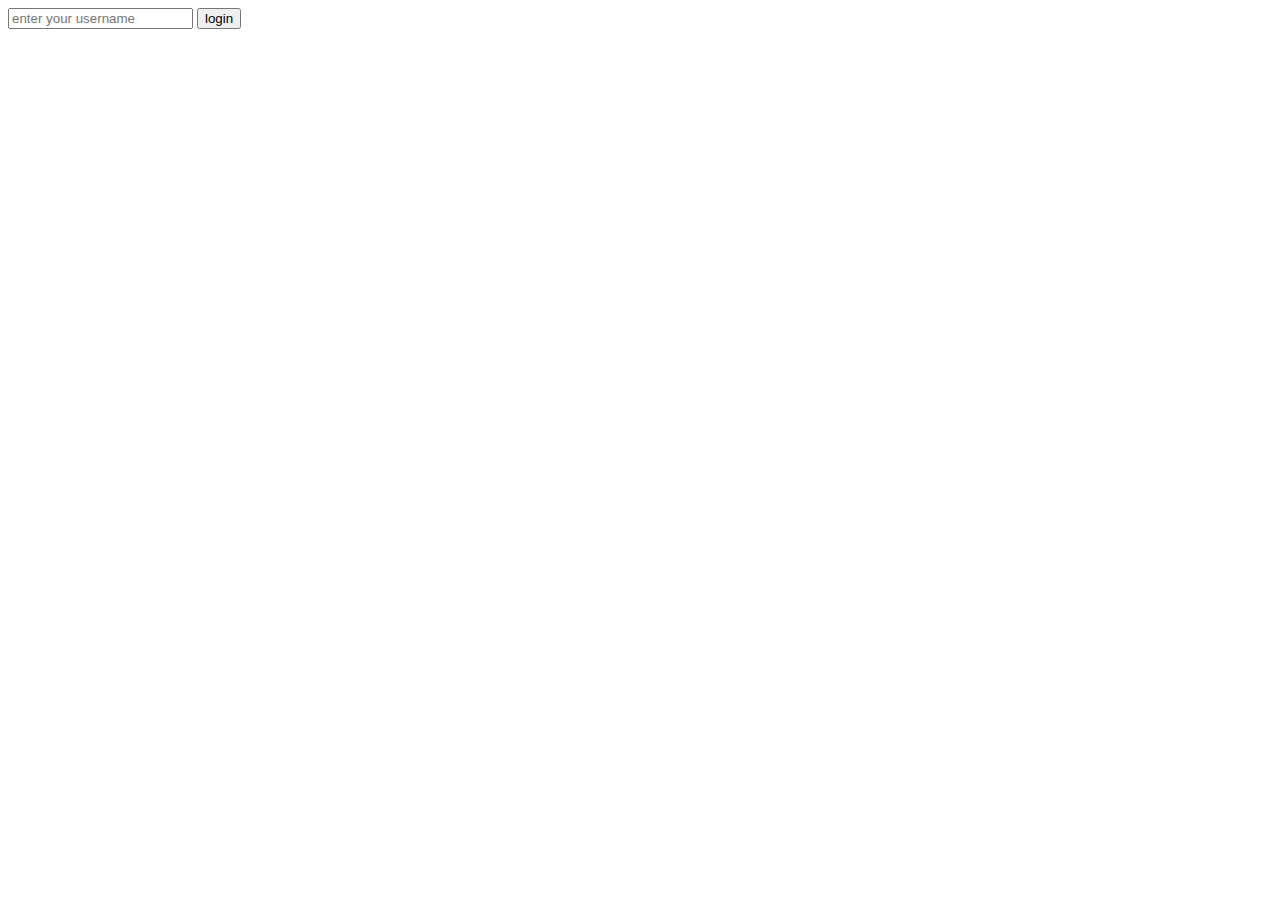
<file: index.html>
<!DOCTYPE html>
<html lang="en">
	<head>
		<meta charset="UTF-8" />
		<meta http-equiv="X-UA-Compatible" content="IE=edge" />
		<meta name="viewport" content="width=device-width, initial-scale=1.0" />
		<title>login</title>
	</head>
	<body>
		<input id="username" type="text" placeholder="enter your username" />
		<button id="loginBtn">login</button>

		<script type="text/javascript" src="login.js" />
	</body>
</html>
</file>
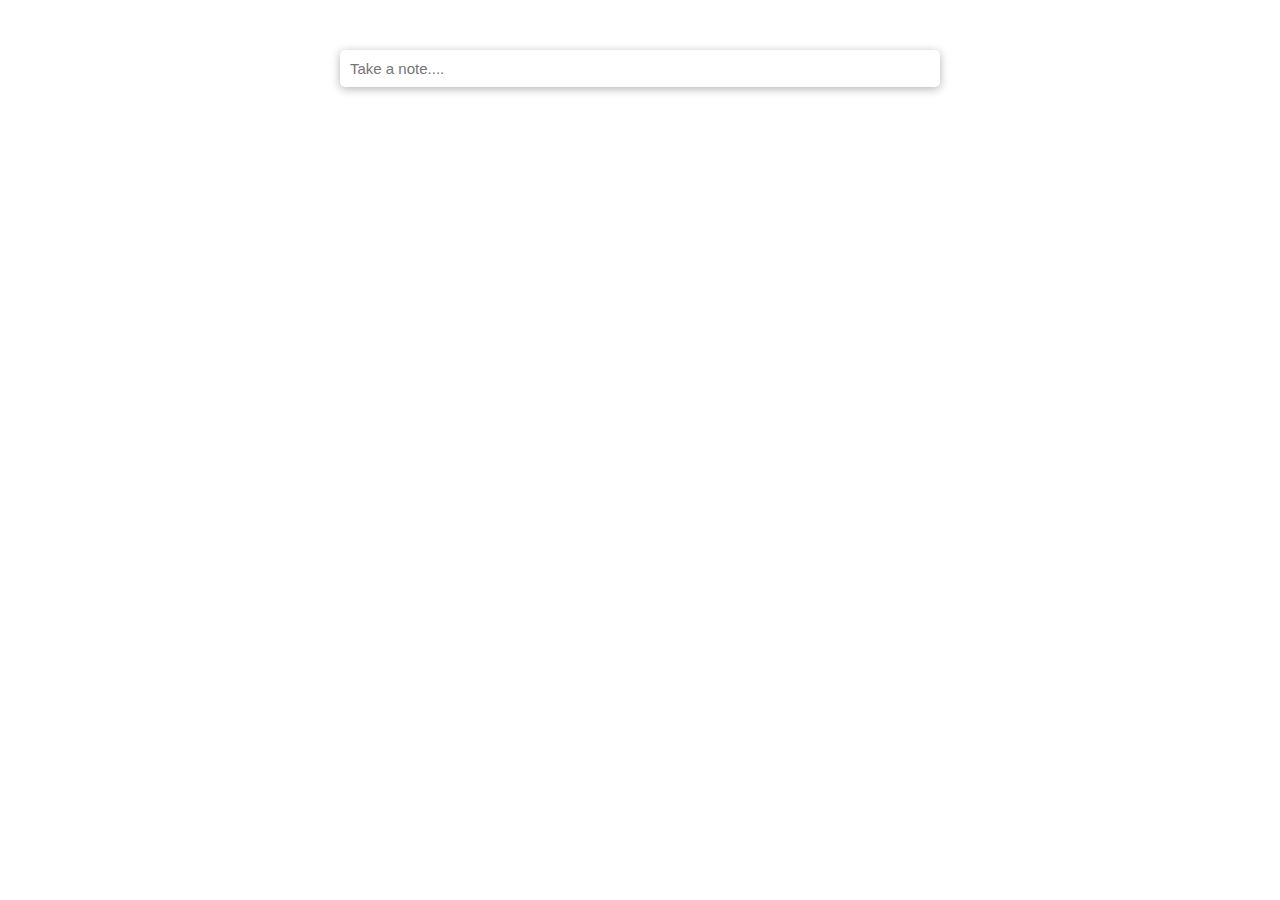
<file: main.html>
<!DOCTYPE html>
<html lang="en">
	<head>
		<meta charset="UTF-8" />
		<meta name="viewport" content="width=device-width, initial-scale=1.0" />
		<title>Document</title>
		<link rel="stylesheet" href="style.css" />
	</head>
	<body>
		<div class="note-conatiner">
			<!-- <input id="colorInput" type="text" placeholder="enter your color" /> -->
			<div class="note-area">
				<input
					type="text"
					class="title"
					id="title"
					placeholder="Take a note...."
				/>
			</div>
			<div class="notes" id="notes"></div>
		</div>

		<script src="app.js"></script>
	</body>
</html>
</file>
<file: style.css>
* {
	margin: 0;
	padding: 0;
	box-sizing: border-box;
}

:root {
	--dark-color: black;
	--light-color: "tomato";
}

body {
	background-color: var(--dark-color);
}

.general {
	background-color: var(--dark-color);
}

.note-conatiner {
	display: flex;
	flex-direction: column;
	align-items: center;
	margin-top: 50px;
}

.note-area {
	display: flex;
	justify-content: center;
	align-items: center;
	background-color: whiteaqua;
	width: 600px;
	border-radius: 5px;
	box-shadow: 0px 2px 10px rgba(0, 0, 0, 0.3);
}

.title {
	width: 100%;
	padding: 10px;
	outline: none;
	border: none;
	border-radius: 10px;
	font-size: 15px;
}

#notes {
	position: relative;
	display: grid;
	grid-template-columns: repeat(4, 1fr);
	grid-gap: 10px;
}

.note {
	display: flex;
	align-items: center;
	margin-top: 12px;
	width: fit-content;
	padding: 10px;
	border-radius: 3px;
	box-shadow: 0px 2px 10px rgba(0, 0, 0, 0.3);
}

li {
	list-style: none;
}

button {
	margin-left: 10px;
	padding: 5px 10px;
}
</file>
